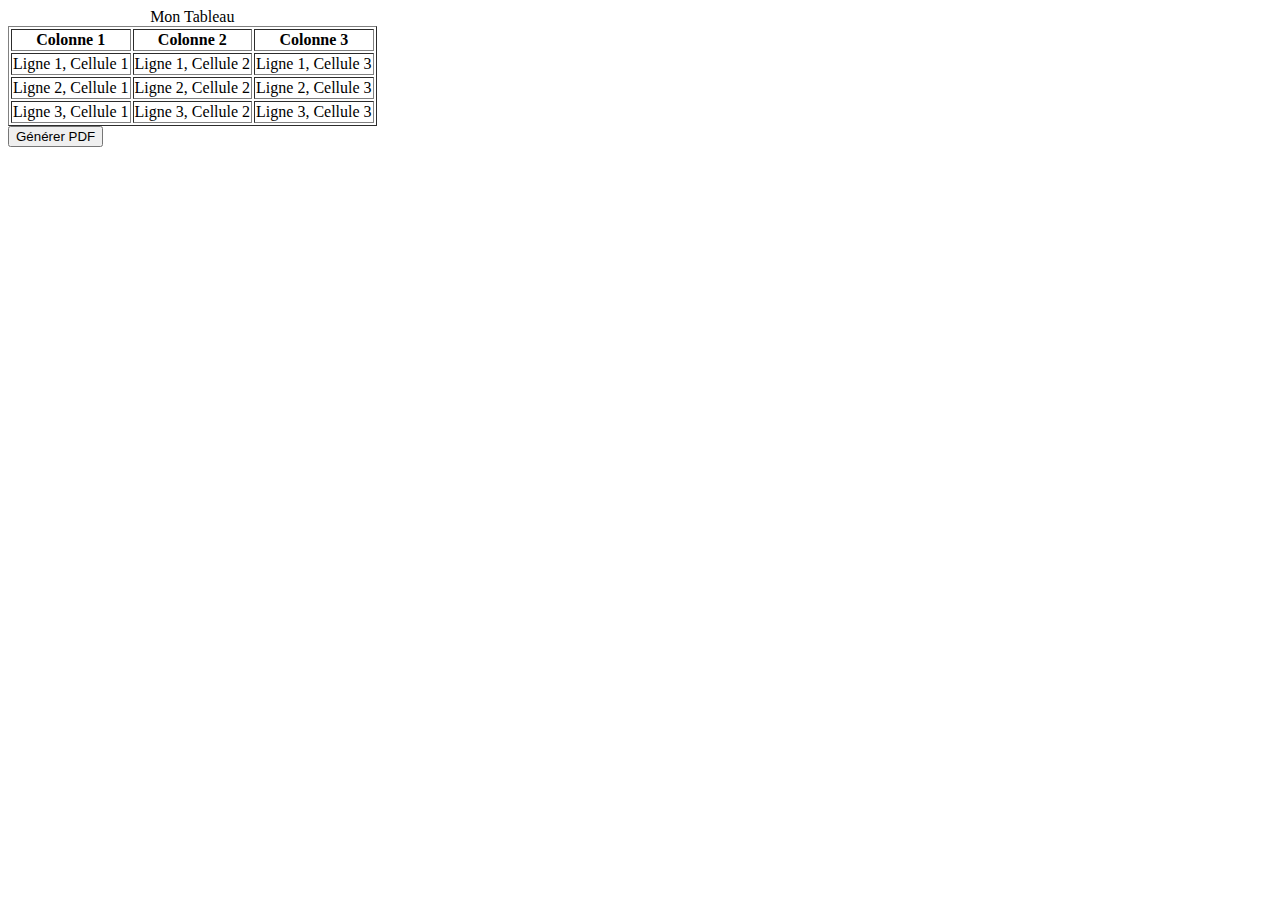
<file: testpdf.html>
<!DOCTYPE html>
<html lang="en">
<head>
    <meta charset="UTF-8">
    <meta name="viewport" content="width=device-width, initial-scale=1.0">
    <title>Tableau HTML</title>
</head>
<body>

<table border="1">
    <caption>Mon Tableau</caption>
    <tr>
        <th>Colonne 1</th>
        <th>Colonne 2</th>
        <th>Colonne 3</th>
    </tr>
    <tr>
        <td>Ligne 1, Cellule 1</td>
        <td>Ligne 1, Cellule 2</td>
        <td>Ligne 1, Cellule 3</td>
    </tr>
    <tr>
        <td>Ligne 2, Cellule 1</td>
        <td>Ligne 2, Cellule 2</td>
        <td>Ligne 2, Cellule 3</td>
    </tr>
    <tr>
        <td>Ligne 3, Cellule 1</td>
        <td>Ligne 3, Cellule 2</td>
        <td>Ligne 3, Cellule 3</td>
    </tr>
</table>

<button id="generatePdfBtn">Générer PDF</button>

<script>
    document.getElementById('generatePdfBtn').addEventListener('click', function () {
        // Récupérer le contenu du tableau
        var tableContent = document.querySelector('table').outerHTML;

        // Rediriger vers le fichier PHP avec les données en tant que paramètres GET
        window.location.href = 'generate_pdf.php?tableContent=' + encodeURIComponent(tableContent);
    });
</script>

</body>
</html>
</file>
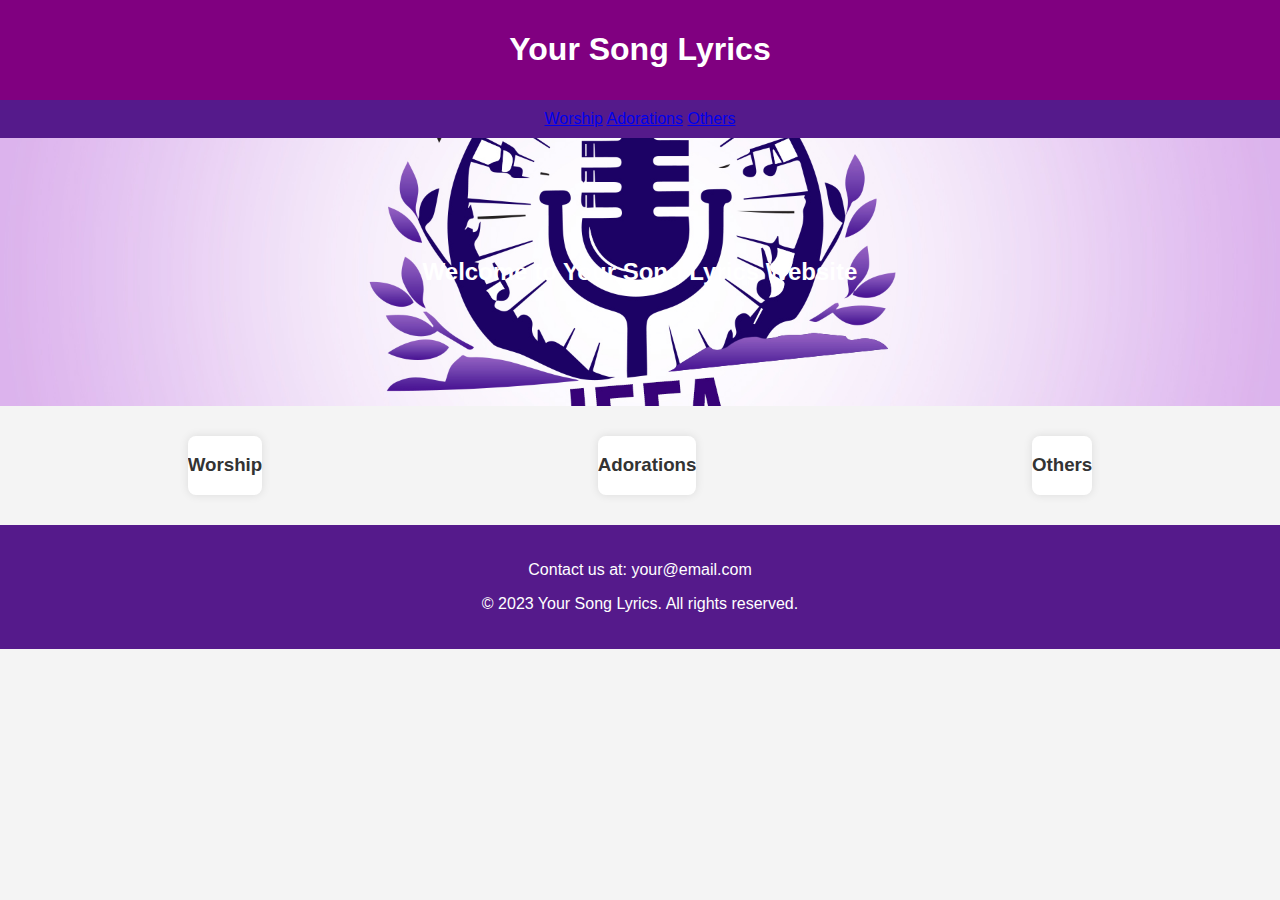
<file: yyy.html>
<!DOCTYPE html>
<html lang="en">

<head>
    <meta charset="UTF-8">
    <meta name="viewport" content="width=device-width, initial-scale=1.0">
    <title>Your Song Lyrics Website</title>
    <!-- Add your stylesheets, fonts, and other meta tags here -->
    <style>
        /* Add your CSS styles here */
        body {
            font-family: 'Arial', sans-serif;
            margin: 0;
            padding: 0;
            background-color: #f4f4f4; /* Light background color */
            color: #333; /* Text color */
        }

        header {
            background-color: #800080; /* Purple header background */
            color: #fff; /* Header text color */
            padding: 10px;
            text-align: center;
        }

        nav {
            background-color: #551a8b; /* Darker purple navigation background */
            color: #fff; /* Navigation text color */
            padding: 10px;
            text-align: center;
        }

        .hero-section {
            background: url('background.jpg') center/cover no-repeat;
            color: #fff;
            text-align: center;
            padding: 100px 20px;
        }

        .category-section {
            display: flex;
            justify-content: space-around;
            flex-wrap: wrap;
            margin: 20px;
        }

        .category-card {
            background-color: #fff;
            border-radius: 8px;
            overflow: hidden;
            margin: 10px;
            box-shadow: 0 0 10px rgba(0, 0, 0, 0.1);
            transition: transform 0.3s ease-in-out;
        }

        .category-card:hover {
            transform: scale(1.05);
        }

        .footer {
            background-color: #551a8b; /* Darker purple footer background */
            color: #fff; /* Footer text color */
            padding: 20px;
            text-align: center;
        }
    </style>
</head>

<body>
    <header>
        <h1>Your Song Lyrics</h1>
    </header>

    <nav>
        <a href="#worship">Worship</a>
        <a href="#adorations">Adorations</a>
        <a href="#others">Others</a>
        <!-- Add more navigation links as needed -->
    </nav>

    <div class="hero-section">
        <h2>Welcome to Your Song Lyrics Website</h2>
        <!-- Add any additional content or call-to-action buttons here -->
    </div>

    <div class="category-section">
        <!-- Worship Category -->
        <div class="category-card">
            <h3>Worship</h3>
            <!-- Add content or links related to Worship category -->
        </div>

        <!-- Adorations Category -->
        <div class="category-card">
            <h3>Adorations</h3>
            <!-- Add content or links related to Adorations category -->
        </div>

        <!-- Others Category -->
        <div class="category-card">
            <h3>Others</h3>
            <!-- Add content or links related to Others category -->
        </div>
    </div>

    <footer class="footer">
        <p>Contact us at: your@email.com</p>
        <p>&copy; 2023 Your Song Lyrics. All rights reserved.</p>
    </footer>
</body>

</html>
</file>
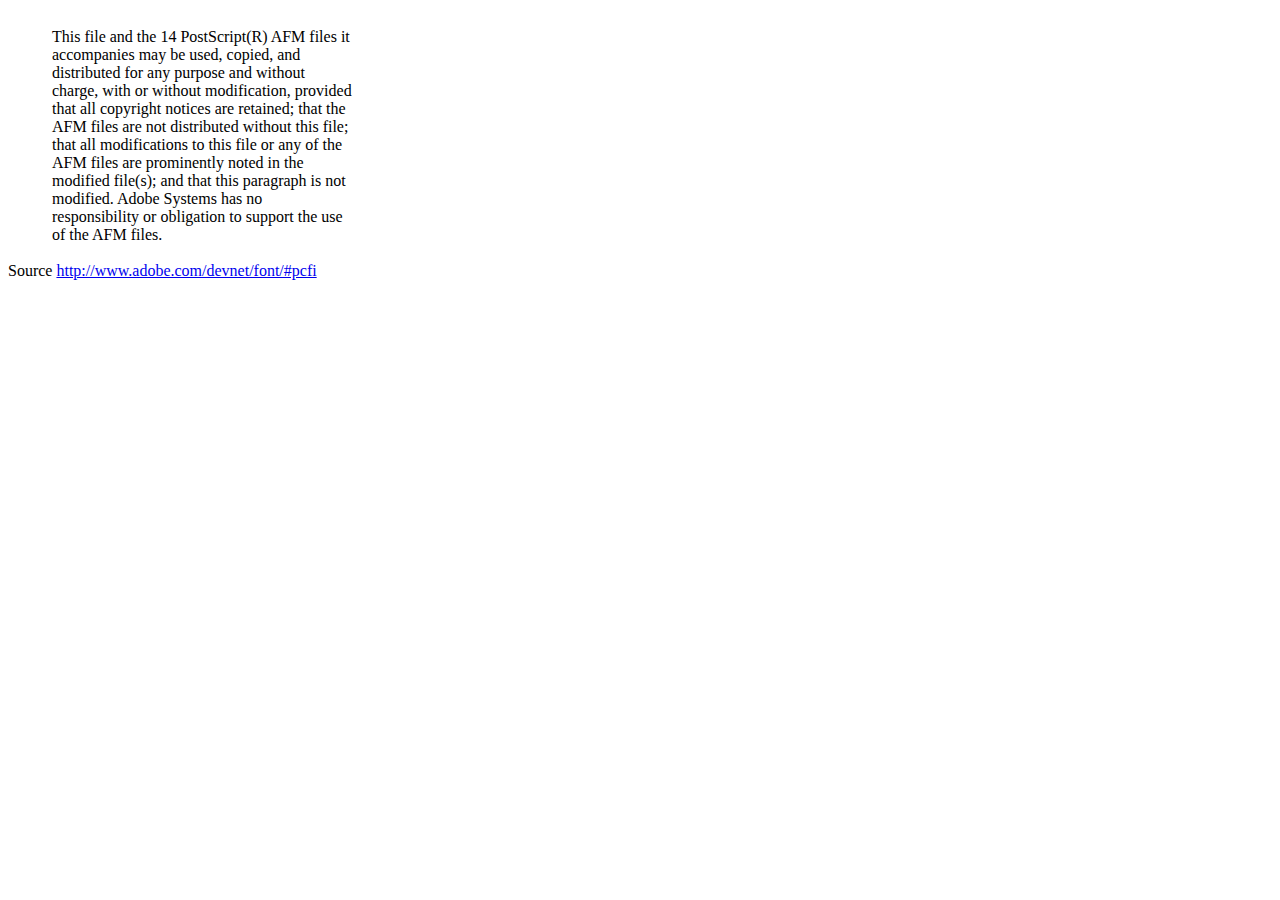
<file: dompdf/vendor/dompdf/dompdf/lib/fonts/mustRead.html>
<html>
	<head>
		<meta http-equiv="content-type" content="text/html;charset=iso-8859-1">
		<meta name="generator" content="Adobe GoLive 4">
		<title>Core 14 AFM Files - ReadMe</title>
	</head>
	<body bgcolor="white">
		<font color="white">or</font>
		<table border="0" cellpadding="0" cellspacing="2">
			<tr>
				<td width="40"></td>
				<td width="300">This file and the 14 PostScript(R) AFM files it accompanies may be used, copied, and distributed for any purpose and without charge, with or without modification, provided that all copyright notices are retained; that the AFM files are not distributed without this file; that all modifications to this file or any of the AFM files are prominently noted in the modified file(s); and that this paragraph is not modified. Adobe Systems has no responsibility or obligation to support the use of the AFM files. <font color="white">Col</font></td>
			</tr>
		</table>
		<p>Source <a href="http://www.adobe.com/devnet/font/#pcfi">http://www.adobe.com/devnet/font/#pcfi</a></p>
</body>
</html>
</file>
